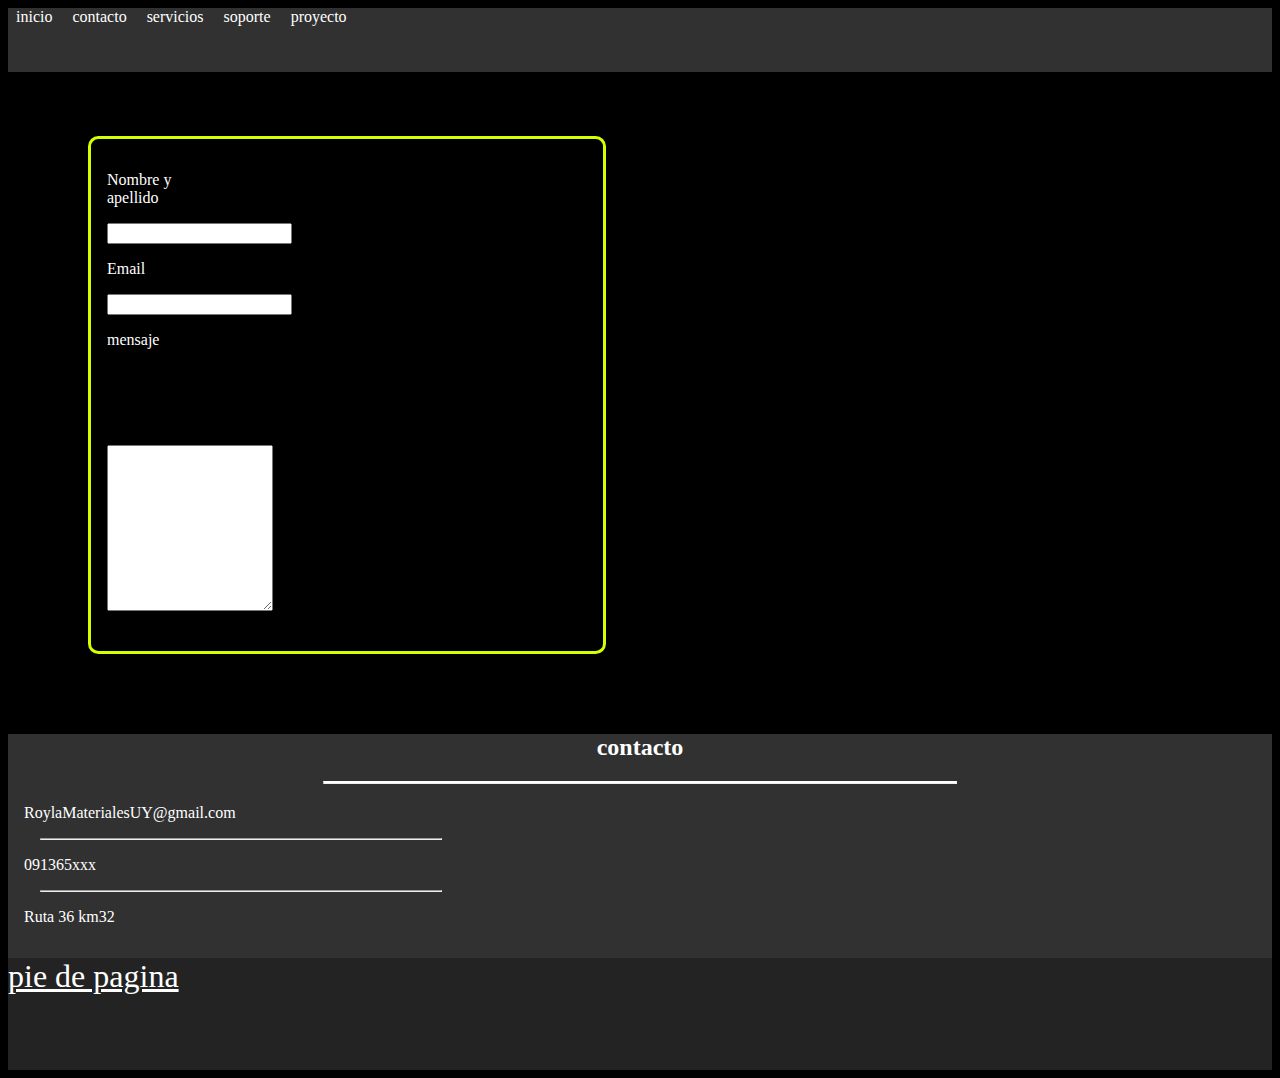
<file: pages/contacto.html>
<!DOCTYPE html>
<html lang="en">
<head>
    <meta charset="UTF-8">
    <meta name="viewport" content="width=device-width, initial-scale=1.0">
    <title>Contacto</title>
    <link href="https://cdn.jsdelivr.net/npm/bootstrap@5.3.0/dist/css/bootstrap.min.css" rel="stylesheet" integrity="sha384-9ndCyUaIbzAi2FUVXJi0CjmCapSmO7SnpJef0486qhLnuZ2cdeRhO02iuK6FUUVM" crossorigin="anonymous">
    <link rel="stylesheet" href="../css/styles.css">
</head>
<body style="background-color: black;">

     <!------------cabeza----------->
     <Header class="background0 flex0">
        <section>
         <a class="a" href="../index.html">inicio</a>
         <a class="a" href="./contacto.html">contacto</a>
         <a class="a" href="./servicio.html">servicios</a>
         <a class="a" href="./soporte.html">soporte</a>
         <a class="a" href="./proyectos.html">proyecto</a>
        </section>   
     </Header>

     <!------------------formulario---------------------->

     <header class="formulario">
     <form class="text2">
        <label for="name"><p style="color: white;">Nombre y apellido</p></label>
        <input type="text" id="name">
      </form>
      <form class="text2">
        <label for="email"><p style="color: white;">Email</p></label>
        <input type="email" id="email">
      </form>
      <form>
        <label for="message"><p style="color: white;">mensaje</p></label>
        <textarea class="area0" id="message"></textarea>
      </form>

    </header>

    <footer class="margin-footer">
        <div class="bloque-solido">
            <h2 style="text-align: center; color: #ffffff;">contacto</h2>
            <hr style="border-top: 2px solid #ffffff; width: 50%; margin: 20px auto;">
            <p class="separador-texto" style="color: #ffffff;">RoylaMaterialesUY@gmail.com</p>
            <hr class="separador">
            <p class="separador-texto" style="color: #ffffff;">091365xxx</p>
            <hr class="separador">
            <p class="separador-texto" style="color: #ffffff;">Ruta 36 km32</p>
          </div>
          
          <div style="background-color: rgb(35, 35, 35); height: 7rem;">
          
          <a class="link" style="text-align: center; padding-top: 1rem; font-size: xx-large; color: #ffffff;" href="#">pie de pagina</a>
          </div>

    </footer>
    
   
   
   
   
   
   
   
   
   
   
    <script src="https://cdn.jsdelivr.net/npm/bootstrap@5.3.0/dist/js/bootstrap.bundle.min.js" integrity="sha384-geWF76RCwLtnZ8qwWowPQNguL3RmwHVBC9FhGdlKrxdiJJigb/j/68SIy3Te4Bkz" crossorigin="anonymous"></script>

</body>
</html>
</file>
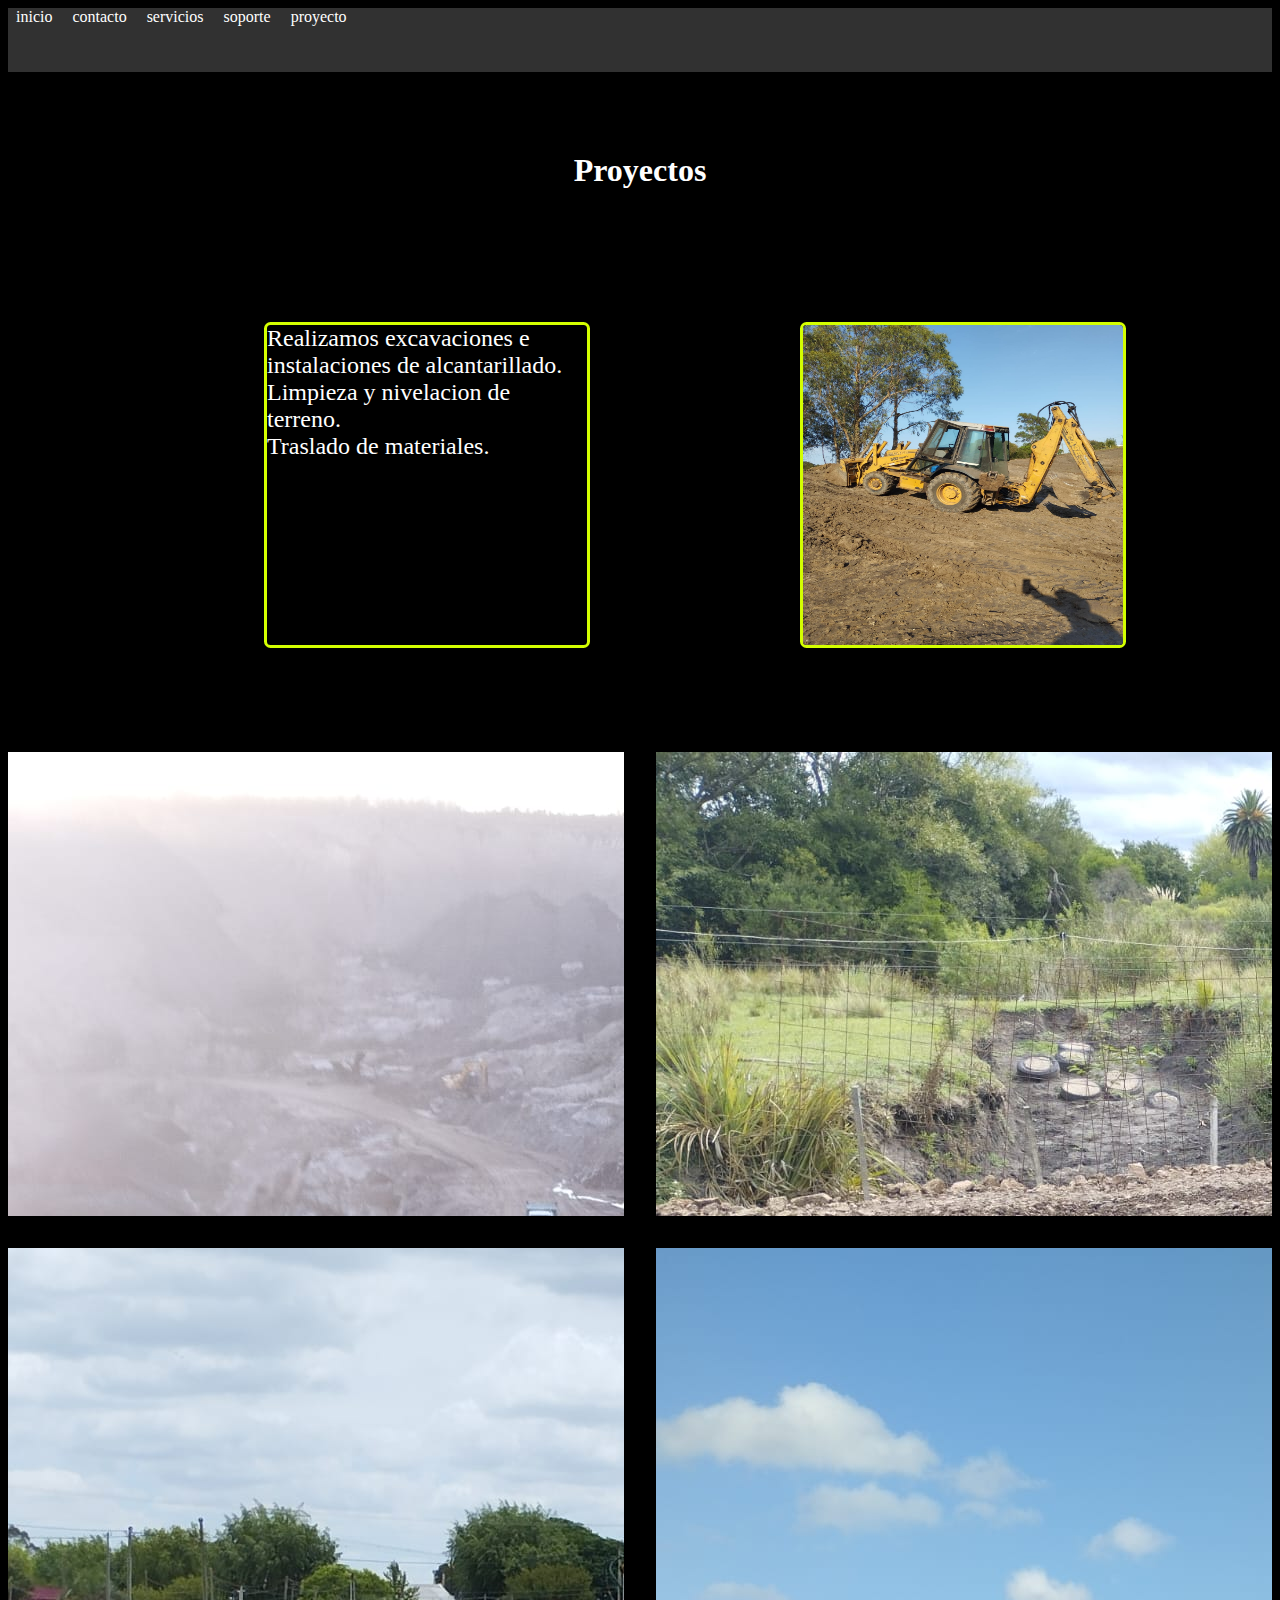
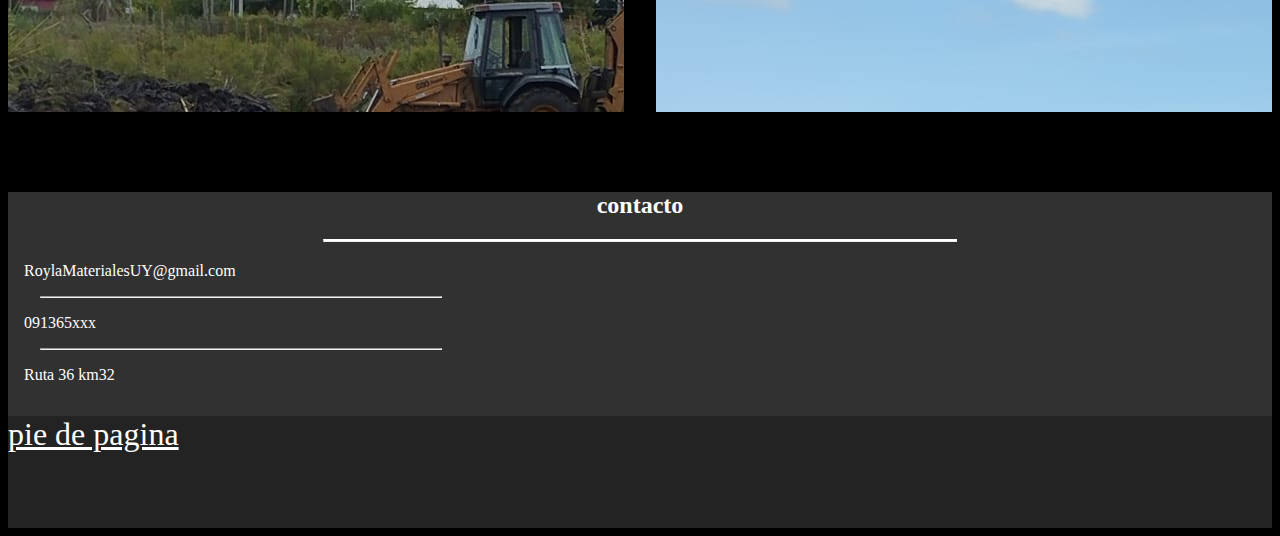
<file: pages/proyectos.html>
<!DOCTYPE html>
<html lang="en">
<head>
    <meta charset="UTF-8">
    <meta name="viewport" content="width=device-width, initial-scale=1.0">
    <title>proyectos</title>
    <link href="https://cdn.jsdelivr.net/npm/bootstrap@5.3.0/dist/css/bootstrap.min.css" rel="stylesheet" integrity="sha384-9ndCyUaIbzAi2FUVXJi0CjmCapSmO7SnpJef0486qhLnuZ2cdeRhO02iuK6FUUVM" crossorigin="anonymous">
    <link rel="stylesheet" href="../css/styles.css">
</head>
</head>
<body style="background-color: black;">
    <!------------cabeza----------->
    <Header class="background0 flex0">
        <section>
         <a class="a" href="../index.html">inicio</a>
         <a class="a" href="./contacto.html">contacto</a>
         <a class="a" href="./servicio.html">servicios</a>
         <a class="a" href="./soporte.html">soporte</a>
         <a class="a" href="./proyectos.html">proyecto</a>
        </section>   
     </Header>

     <!----------------Proyectos------------------->

     <h1 class="titulo0">Proyectos</h1>
     
     <header class="grid">
      <p class="desc">Realizamos excavaciones e instalaciones de alcantarillado.
        <br>
        Limpieza y nivelacion de terreno.
        <br>
        Traslado de materiales.
      </p>

      <img class="image-size" src="/images/retro fachera scroll.jpg">
     </header>
    
    <!---------------proyecto imagenes---------------->
    
     <header class="grid2">
      
       <div class="uno"></div>

       <div class="dos"></div>

       <div class="tres"></div>

       <div class="cuatro"></div>

     </header>

     <footer class="margin-footer">
        <div class="bloque-solido">
            <h2 style="text-align: center; color: #ffffff;">contacto</h2>
            <hr style="border-top: 2px solid #ffffff; width: 50%; margin: 20px auto;">
            <p class="separador-texto" style="color: #ffffff;">RoylaMaterialesUY@gmail.com</p>
            <hr class="separador">
            <p class="separador-texto" style="color: #ffffff;">091365xxx</p>
            <hr class="separador">
            <p class="separador-texto" style="color: #ffffff;">Ruta 36 km32</p>
          </div>
          
          <div style="background-color: rgb(35, 35, 35); height: 7rem;">
          
          <a class="link" style="text-align: center; padding-top: 1rem; font-size: xx-large; color: #ffffff;" href="#">pie de pagina</a>
          </div>

    </footer>
</body>
</html>
</file>
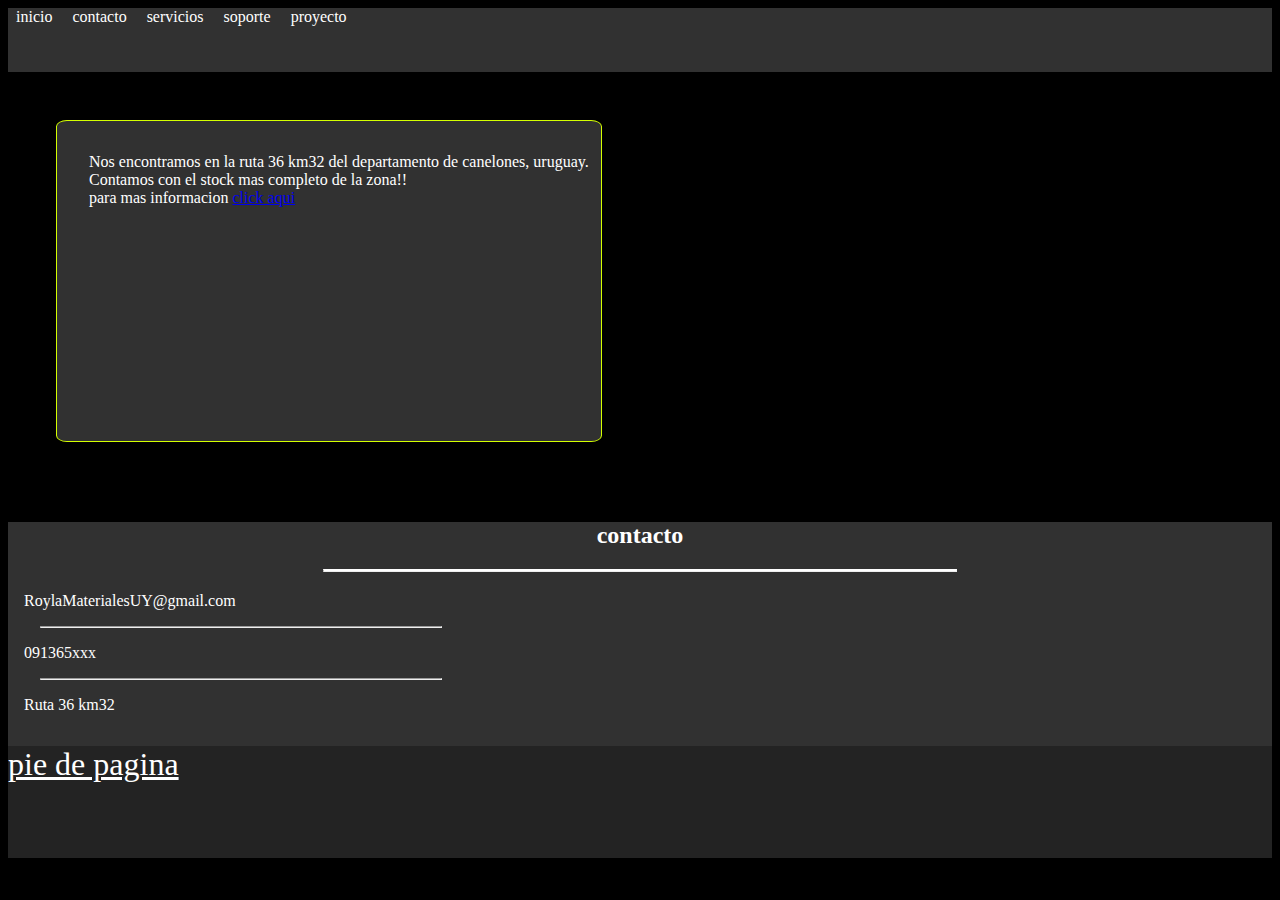
<file: pages/servicio.html>
<!DOCTYPE html>
<html lang="en">
<head>
    <meta charset="UTF-8">
    <meta name="viewport" content="width=device-width, initial-scale=1.0">
    <title>servicio</title>
    <link href="https://cdn.jsdelivr.net/npm/bootstrap@5.3.0/dist/css/bootstrap.min.css" rel="stylesheet" integrity="sha384-9ndCyUaIbzAi2FUVXJi0CjmCapSmO7SnpJef0486qhLnuZ2cdeRhO02iuK6FUUVM" crossorigin="anonymous">
    <link rel="stylesheet" href="../css/styles.css">
</head>
</head>
<body style="background-color: black;">
    <!------------cabeza----------->
    <Header class="background0 flex0">
        <section>
         <a class="a" href="../index.html">inicio</a>
         <a class="a" href="./contacto.html">contacto</a>
         <a class="a" href="./servicio.html">servicios</a>
         <a class="a" href="./soporte.html">soporte</a>
         <a class="a" href="./proyectos.html">proyecto</a>
        </section>  
    </Header>

    <!--------------servicio--------------->

    <header class="servicio1">

     <p style="color: white;" class="servicio2 col-4">Nos encontramos en la ruta 36 km32 del departamento de canelones, uruguay.

        <br class="br">

        Contamos con el stock mas completo de la zona!!

        <br class="br">

        para mas informacion <a href="https://www.instagram.com/_rodri_.xd/?next=%2F">click aqui</a>
     </p>

     </header>


     <footer class="margin-footer">
        <div class="bloque-solido">
            <h2 style="text-align: center; color: #ffffff;">contacto</h2>
            <hr style="border-top: 2px solid #ffffff; width: 50%; margin: 20px auto;">
            <p class="separador-texto" style="color: #ffffff;">RoylaMaterialesUY@gmail.com</p>
            <hr class="separador">
            <p class="separador-texto" style="color: #ffffff;">091365xxx</p>
            <hr class="separador">
            <p class="separador-texto" style="color: #ffffff;">Ruta 36 km32</p>
          </div>
          
          <div style="background-color: rgb(35, 35, 35); height: 7rem;">
          
          <a class="link" style="text-align: center; padding-top: 1rem; font-size: xx-large; color: #ffffff;" href="#">pie de pagina</a>
          </div>

    </footer>

</body>
</html>
</file>
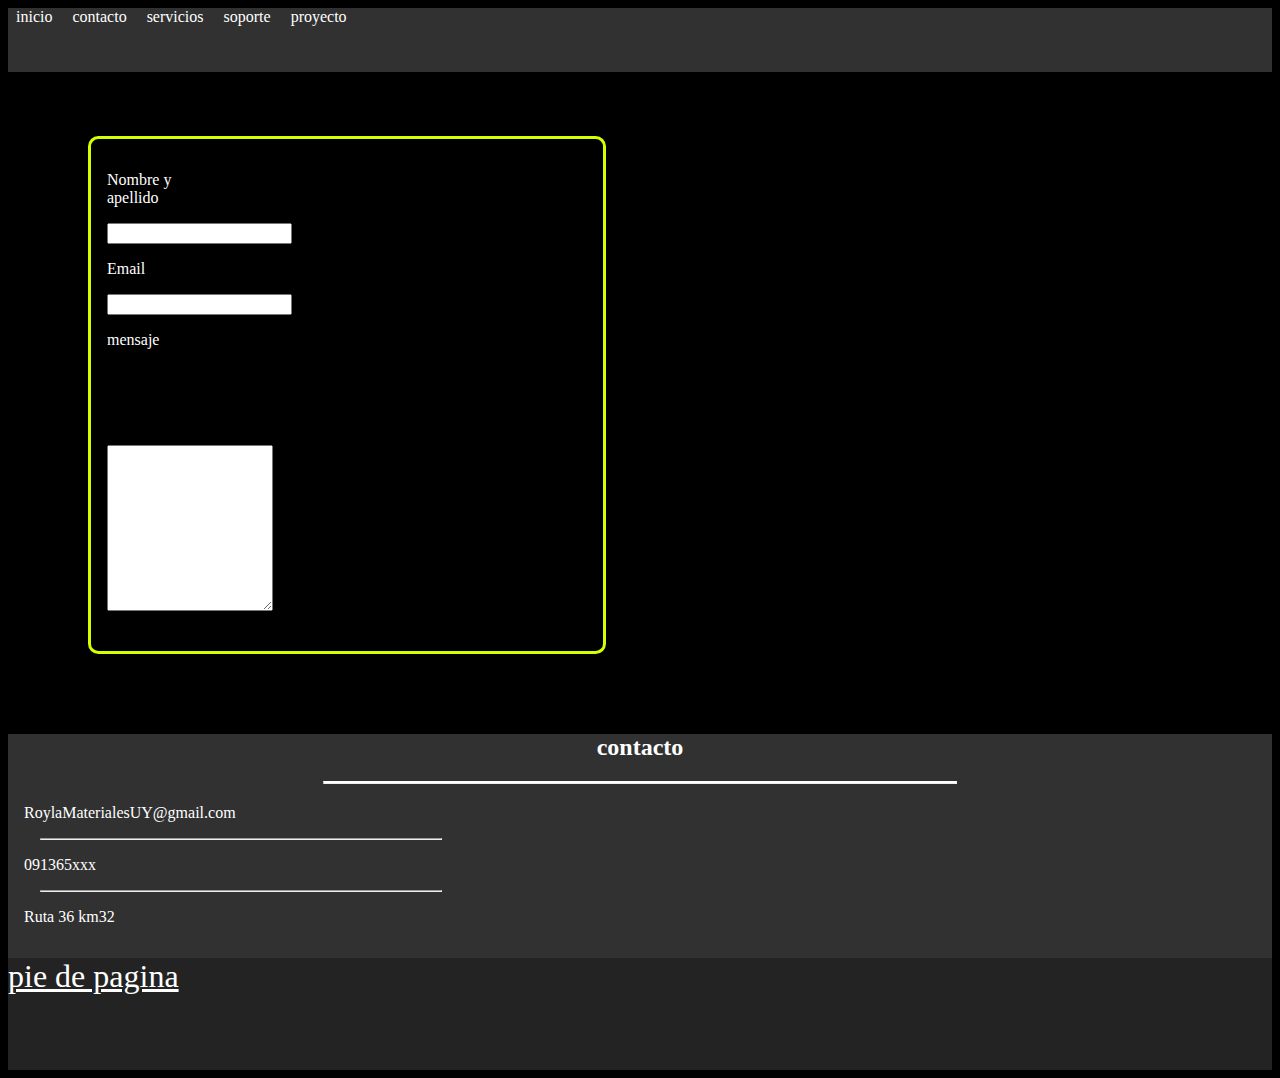
<file: pages/soporte.html>
<!DOCTYPE html>
<html lang="en">
<head>
    <meta charset="UTF-8">
    <meta name="viewport" content="width=device-width, initial-scale=1.0">
    <title>soporte</title><link href="https://cdn.jsdelivr.net/npm/bootstrap@5.3.0/dist/css/bootstrap.min.css" rel="stylesheet" integrity="sha384-9ndCyUaIbzAi2FUVXJi0CjmCapSmO7SnpJef0486qhLnuZ2cdeRhO02iuK6FUUVM" crossorigin="anonymous">
    <link rel="stylesheet" href="../css/styles.css">
</head>
</head>
<body style="background-color: black;">
    <!------------cabeza----------->
    <Header class="background0 flex0">
        <section>
         <a class="a" href="../index.html">inicio</a>
         <a class="a" href="./contacto.html">contacto</a>
         <a class="a" href="./servicio.html">servicios</a>
         <a class="a" href="./soporte.html">soporte</a>
         <a class="a" href="./proyectos.html">proyecto</a>
        </section>   
     </Header>

     <header class="formulario">
        <form class="text2">
           <label for="name"><p style="color: white;">Nombre y apellido</p></label>
           <input type="text" id="name">
         </form>
         <form class="text2">
           <label for="email"><p style="color: white;">Email</p></label>
           <input type="email" id="email">
         </form>
         <form>
           <label for="message"><p style="color: white;">mensaje</p></label>
           <textarea class="area0" id="message"></textarea>
         </form>
   
       </header>

       <footer class="margin-footer">
        <div class="bloque-solido">
            <h2 style="text-align: center; color: #ffffff;">contacto</h2>
            <hr style="border-top: 2px solid #ffffff; width: 50%; margin: 20px auto;">
            <p class="separador-texto" style="color: #ffffff;">RoylaMaterialesUY@gmail.com</p>
            <hr class="separador">
            <p class="separador-texto" style="color: #ffffff;">091365xxx</p>
            <hr class="separador">
            <p class="separador-texto" style="color: #ffffff;">Ruta 36 km32</p>
          </div>
          
          <div style="background-color: rgb(35, 35, 35); height: 7rem;">
          
          <a class="link" style="text-align: center; padding-top: 1rem; font-size: xx-large; color: #ffffff;" href="#">pie de pagina</a>
          </div>

    </footer>
</body>
</html>
</file>
<file: css/styles.css>
/***********cabeza**************/

.background0 {
    height: 4rem;
    background-color: rgb(49, 49, 49)
}

.flex0 {
    display: flex
}

.a {
    padding: 0.5rem;
    text-decoration: none;
    color: white;
}

/*********cuerpo************/

.background1 {
    display: flex;
    flex-direction: column;
    height: 20rem;
    width: 31rem;
    background-color: rgb(49, 49, 49);
    border-color: rgb(212, 255, 0);
    margin: 5rem;
    border-radius: 2%;
    border-width: 0.1rem;
    border-style: solid;

}

.e {
    font-size: x-large;
    padding-top: 4rem;
    padding-left: 1rem;
    color: white;
}

.o {
    font-size: xx-large;
}

/*********imagen de retro al lado de quienes somos*********/

.image0 {
    margin-left: 42rem;
    height: 30rem;
    width: 30rem;
    border-radius: 2%;
    border-color:rgb(212, 255, 0) ;
    border-width: 0,1rem;
    border-style: solid;
}

/*********video adjunto a breve descripcion*********/

.oppenheimer {
    margin-top: 40rem;
}

.video {
    margin-left: 3rem;
}

.text0 {
    margin-left: 2rem;
    border-style: solid;
    border-color: rgb(212, 255, 0);
    border-radius: 2%;
    padding-top: 4.5rem;
    background-color:rgb(49, 49, 49) ;
    color: white;
    font-size: x-large;
    border-width: 0,2rem;
}

/**************pie de pagina******************/

.bloque-solido {
    background-color: rgb(49, 49, 49);
    padding-bottom: 1rem;
}

.separador {
    color: white;
    width: 25rem;
    margin-left: 2rem;
}

.separador-texto {
    margin-left: 1rem;
    font-size: medium;
}

.margin-footer {
    margin-top: 5rem;
}

/*********************formulario***********************/

.formulario {
    margin-left: 5rem;
    margin-top: 4rem;
    border-color: rgb(212, 255, 0);
    border-width: 0,1rem;
    padding: 1rem;
    border-style: solid;
    border-radius: 2%;
    height: 30rem;
    width: 30rem;
}

.text2 {
    width: 5rem;
}

.area0 {
    margin-top: 5rem;
   height: 10rem;
   width: 10rem;
}
   /*****************proyectos****************/

   .titulo0 {
    margin-top: 5rem;
    color: white;
    font-size: xx-large;
    text-align: center;
   }

   .grid {
    display: grid;
    grid-template-columns: 1fr 1fr;
    grid-template-areas: 
     "desc" "image-size";
   }

   .image-size {
    border-color: rgb(212, 255, 0);
    border-width: 0,1rem;
    border-style: solid;
    border-radius: 2%;
    margin-left: 10rem;
    margin-top: 7rem;
    height: 20rem;
    width: 20rem;
   }

   .desc {
    margin-left: 16rem;
    margin-top: 7rem;
    height: 20rem;
    width: 20rem;
    font-size: x-large;
    color: white;
    border-color: rgb(212, 255, 0);
    border-width: 0,1rem;
    border-style: solid;
    border-radius: 2%;
   }

   /*****************proyecto imagenes******************/

   .grid2 {
    margin-top: 5rem;
    height: 60rem;
    display: grid;
        grid-template-columns: 1fr 1fr;
        grid-template-rows: 1fr 1fr;
        gap: 2rem;
   }

.uno {
   
    background-color: brown;
   background-image: url(../images/cantera.jpg);
}

.uno img {
    width: 30rem;
    height: 40rem;
}

.dos {
    
   background-color: aqua;
   background-image: url(../images/caños.jpg);
}

.tres {
  background-color: blueviolet;
  background-image: url(../images/si.jpg);
}

.cuatro {
    background-color: aliceblue;
    background-image: url(../images/tajamar\ con\ agua.jpg);
}


/******************servicio*******************/

.servicio1 {
    height: 20rem;
    margin: 3rem;
    width: 34rem;
    background-color: rgb(49, 49, 49);
    border-color: rgb(212, 255, 0);
    border-radius: 2%;
    border-width: 0.1rem;
    border-style: solid;
}

.servicio2 {
    padding-left: 2rem;
    padding-top: 1rem;
}

.br {
    margin: 1rem;
    padding: 1rem;
}

/******************responsive*******************/

/******************responsive*******************/

/******************responsive*******************/

/******************responsive*******************/

@media screen and (max-widht:550px) {
    /***********cabeza**************/

.background0 {
    flex-wrap: nowrap;
    display: flex;
    height: 4rem;
    width: 100%;
    background-color: rgb(49, 49, 49)
}

.flex0 {
    display: flex
}

.a {
    padding: 0.5rem;
    text-decoration: none;
    color: white;
}

/*********cuerpo************/

.background1 {
    display: flex;
    flex-direction: column;
    height: 6rem;
    width: 8rem;
    background-color: rgb(49, 49, 49);
    border-color: rgb(212, 255, 0);
    margin: 2rem;
    border-radius: 2%;
    border-width: 0.1rem;
    border-style: solid;

}

.e {
    font-size: medium;
    padding-top: 2rem;
    padding-left: 0.5rem;
    color: white;
}

.o {
    font-size: medium;
}

/*********imagen de retro al lado de quienes somos*********/

.image0 {
    margin-left: 22rem;
    height: 8rem;
    width: 10rem;
    border-radius: 2%;
    border-color:rgb(212, 255, 0) ;
    border-width: 0,1rem;
    border-style: solid;
}

/*********video adjunto a breve descripcion*********/

.oppenheimer {
    margin-top: 20rem;
}

.video {
    margin-left: 1.5rem;
}

.text0 {
    margin-left: 1rem;
    border-style: solid;
    border-color: rgb(212, 255, 0);
    border-radius: 2%;
    padding-top: 4.5rem;
    background-color:rgb(49, 49, 49) ;
    color: white;
    font-size: x-large;
    border-width: 0,2rem;
}

/**************pie de pagina******************/

.bloque-solido {
    background-color: rgb(49, 49, 49);
    padding-bottom: 1rem;
}

.separador {
    color: white;
    width: 15rem;
    margin-left: 2rem;
}

.separador-texto {
    margin-left: 1rem;
    font-size: medium;
}

.margin-footer {
    width: 100%;
    margin-top: 5rem;
}

}
</file>
